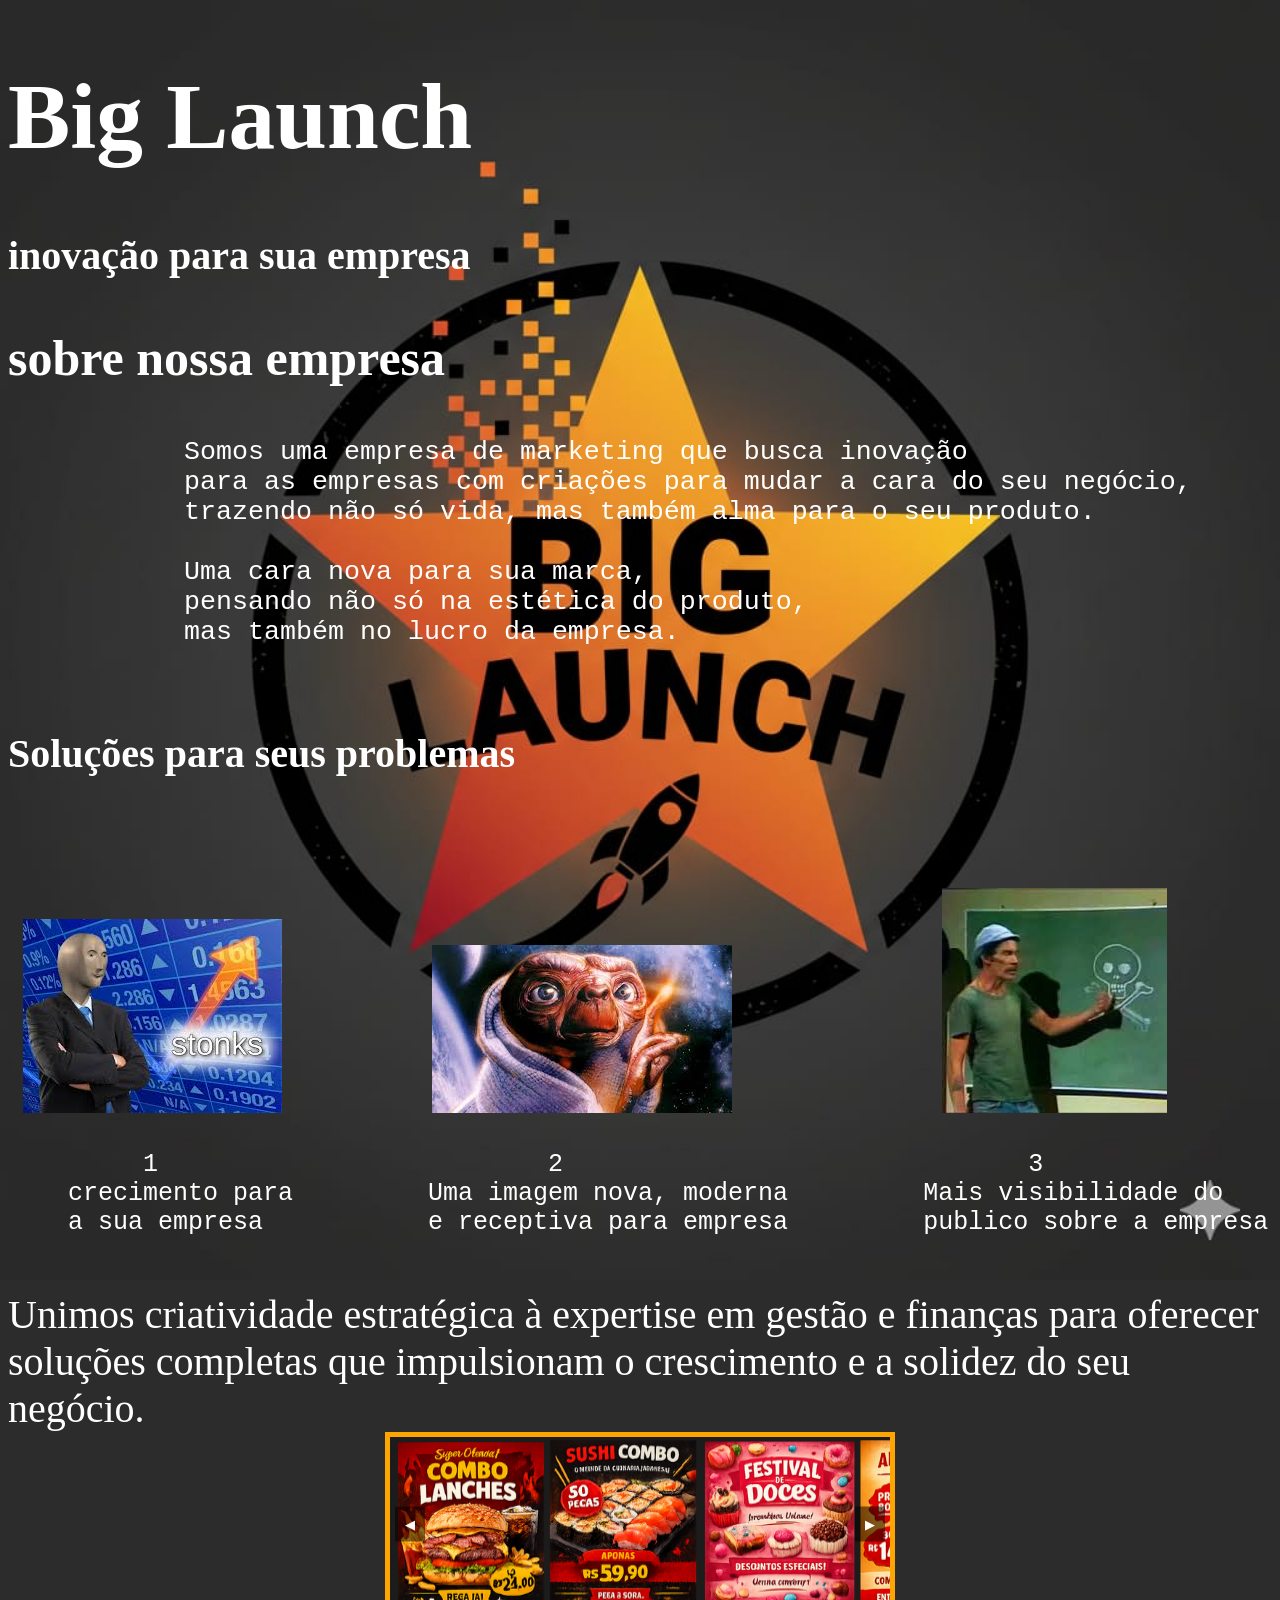
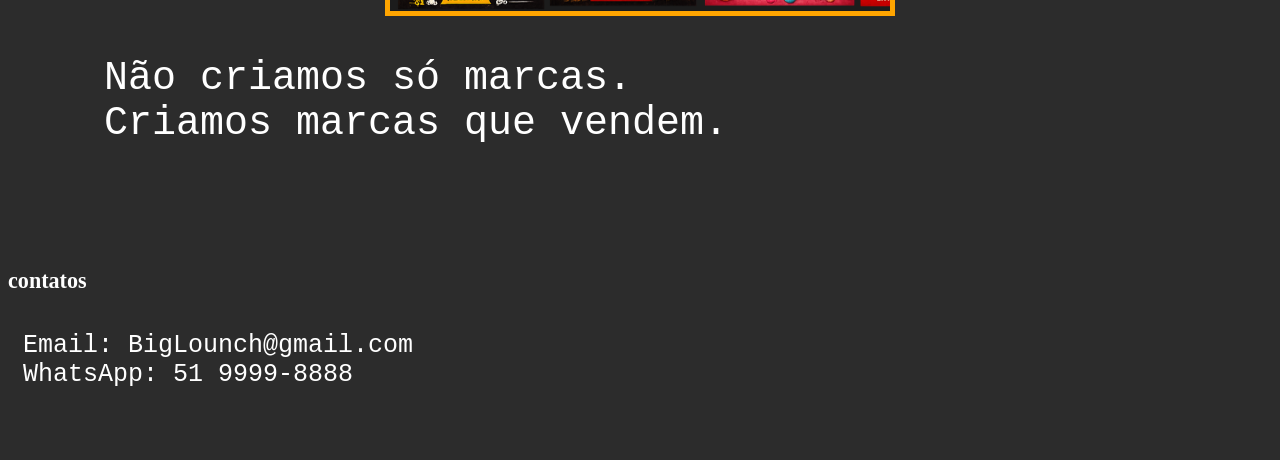
<file: projeto/index.html>
<!DOCTYPE html>
<html lang="pt-BR">
<head>
    <meta charset="UTF-8">
    <meta name="viewport" content="width=device-width, initial-scale=1.0">
    <title>Big Lauch</title>
    <link rel="stylesheet" href="css/style.css">
</head>
<body>
    <main>
        <h1 id="titulo">Big Launch</h1>
        <h2 id="subtitulo">inovação para sua empresa</h2>
        <h3 id="empresa">sobre nossa empresa</h3>
        <pre id="info">
           Somos uma empresa de marketing que busca inovação 
           para as empresas com criações para mudar a cara do seu negócio,
           trazendo não só vida, mas também alma para o seu produto.

           Uma cara nova para sua marca, 
           pensando não só na estética do produto, 
           mas também no lucro da empresa.
        </pre>

        <h4>Soluções para seus problemas</h4>

        

  <pre id="solecao">
            

 <img src="img/stonk.png" alt="">          <img src="img/et.png" alt="">              <img src="img/madruguinha.png" alt="">

         1                          2                               3
    crecimento para         Uma imagem nova, moderna         Mais visibilidade do 
    a sua empresa           e receptiva para empresa         publico sobre a empresa
  </pre>
        
    </main>

    <section>
      <h7 id="subtitulo">Unimos criatividade estratégica à expertise em gestão e 
        finanças para oferecer soluções completas que impulsionam o crescimento e
         a solidez do seu negócio.</h7>

    </section>


<div class="carousel-container">
  <div class="carousel-slide">
    <img src="img/lanches.png" alt="Imagem1 ">
    <img src="img/sushi.png" alt="Imagem2 ">
    <img src="img/doces.png" alt="Imagem3 ">
    <img src="img/almoço.png" alt="Imagem4 ">
    <img src="img/pastel.png" alt="Imagem5 ">
    <img src="img/pizza.png" alt="Imagem6 ">
    <img src="img/chines.png" alt="imagem7">
    <img src="img/resized_1.png" alt="imagem8">
  
  </div>

  <button id="btn-voltar">◀</button>
  <button id="btn-proximo">▶</button>
</div>



  <pre id="final">
    Não criamos só marcas. 
    Criamos marcas que vendem.
  </pre>


<footer>
  <h5>contatos</h5> 
  <pre>
 Email: BigLounch@gmail.com
 WhatsApp: 51 9999-8888 
  </pre>
</footer>


  

<script src="js/script.js"></script>
    
</body>
</html>
</file>
<file: projeto/css/style.css>
* {
    scroll-behavior: smooth;
}

#titulo{
    color: white;
    font-size: 70pt;
}

#final{
  color: white;
  font-size: 30pt;
  align-content: center;

}

#info{
  color: white;
  font-size: 20pt;
  align-content: center;

}

#subtitulo{
    color: white;
    font-size: 30pt;
}

h4{
    color: white;
    font-size: 30pt;
}

#empresa{
    color: white;
    font-size: 50px;
}

pre{
    color: white;
    font-size: 25px;
}

footer{
  align-content: center;
  color: white;
  font-size: 20pt;
}

body{
   background-image: url(../img/star.jpeg);
   background-repeat: no-repeat;
   background-size: 100%;
   background-color: rgb(44, 44, 44);
}



.carousel-container {
  width: 500px; /* Largura do carrossel */
  margin: auto;
  overflow: hidden;
  position: relative;
  border: 5px solid orange;
}

.carousel-slide {
  display: flex;
  width: 100%;
  transition: transform 0.5s ease-in-out; /* Suaviza o movimento */
}

.carousel-slide img {
  width: 500px; /* Deve ser a mesma largura do container */
  height: auto;
}

button {
  position: absolute;
  top: 50%;
  transform: translateY(-50%);
  background: rgba(0,0,0,0.5);
  color: white;
  border: none;
  padding: 10px;
  cursor: pointer;
}

#btn-voltar { left: 5px; }
#btn-proximo { right: 5px;}
</file>
